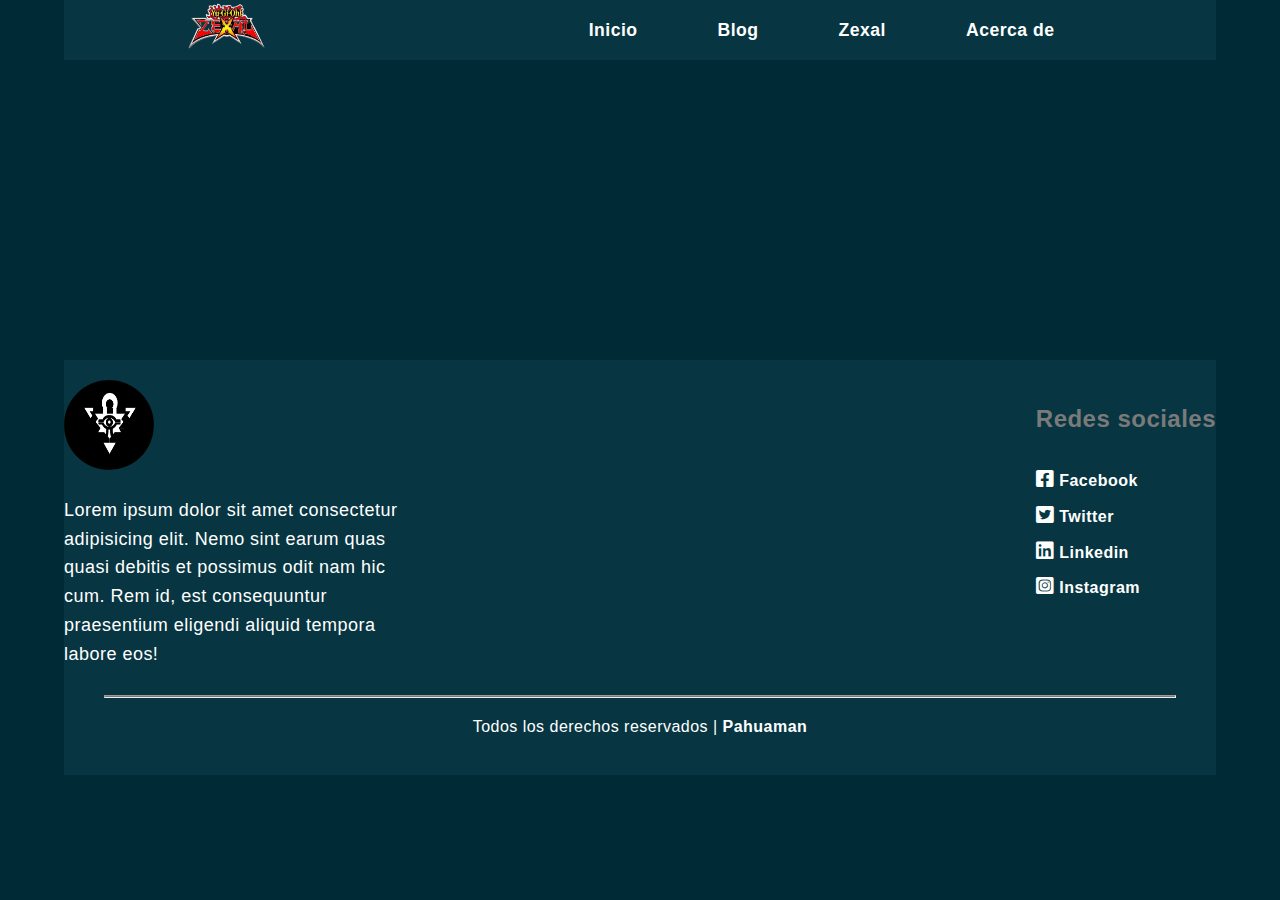
<file: index.html>
<!DOCTYPE html>
<html lang="en">
<head>
    <meta charset="UTF-8">
    <meta http-equiv="X-UA-Compatible" content="IE=edge">
    <meta name="viewport" content="width=device-width, initial-scale=1.0">
    <title>Document</title>

    <!-- Font awesome -->
    <link rel="stylesheet" href="https://cdnjs.cloudflare.com/ajax/libs/font-awesome/5.15.3/css/all.min.css">

    <!-- CSS -->
    <link rel="stylesheet" href="css/style.css">

    <!-- JQuery -->
    <script src="js/jquery-3.3.1.js"></script>

</head>
<body>

    <header>

        <nav>
            
            <a href="index.html"><img src="img/zexalogo.png" alt="logo" class="logo"> </a>
            
            <ul class="enlaces-menu">
                <li><a href="index.html">Inicio</a></li>
                <li><a href="html/blog.html">Blog</a></li>
                <li><a href="html/zexal.html">Zexal</a></li>
                <li><a href="html/acercade.html">Acerca de</a></li>
            </ul>

        </nav>

        <a href="#" class="ham"><i class="fas fa-bars"></i></a>
        
    </header>

    <div class="middle-container">

    </div>

    <footer>
        <div class="container_footer">
            <div class="box_footer">
                <div class="logo">
                    <img src="img/piramide.jpg" alt="" >
                </div>
                <div class="terms">
                    <p>Lorem ipsum dolor sit amet consectetur adipisicing elit. Nemo sint earum quas quasi debitis et possimus odit nam hic cum. Rem id, est 
                        consequuntur praesentium eligendi aliquid tempora labore eos!</p>
                </div>
            </div>

            <div class="box_footer">
                <h2>Redes sociales</h2>
                <a href="#"><i class="fab fa-facebook-square"></i> Facebook</a>
                <a href="#"><i class="fab fa-twitter-square"></i> Twitter</a>
                <a href="#"><i class="fab fa-linkedin"></i> Linkedin</a>
                <a href="#"><i class="fab fa-instagram-square"></i> Instagram</a>
            </div>
        </div>

        <div class="box_copyright">
            <hr>
            <p>Todos los derechos reservados | <b>Pahuaman</b> </p>
        </div>
    </footer>

    <!-- Custom js -->
    <script src="js/main.js"></script>
    
</body>
</html>
</file>
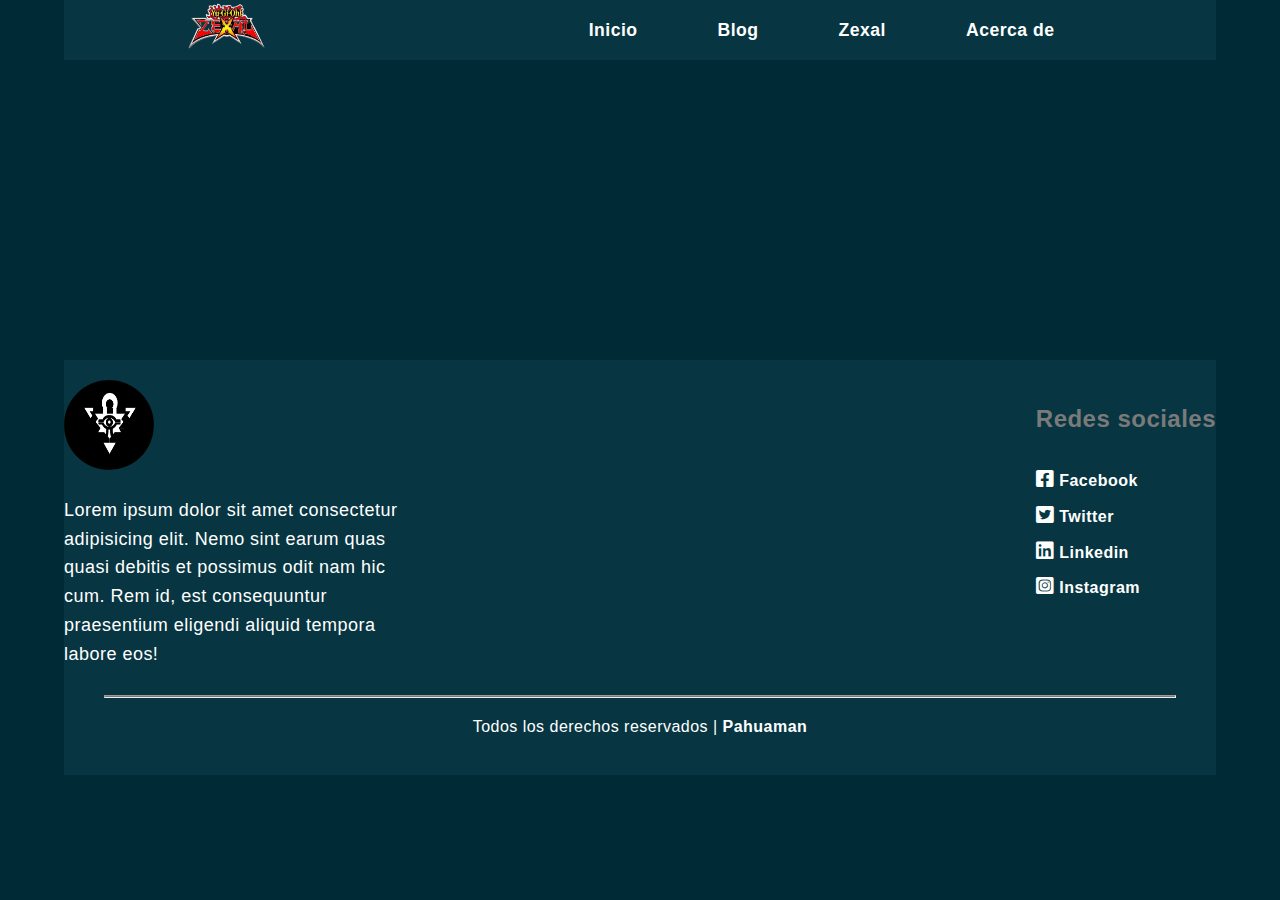
<file: html/acercade.html>
<!DOCTYPE html>
<html lang="en">
<head>
    <meta charset="UTF-8">
    <meta http-equiv="X-UA-Compatible" content="IE=edge">
    <meta name="viewport" content="width=device-width, initial-scale=1.0">
    <title>Document</title>

    <!-- Font awesome -->
    <link rel="stylesheet" href="https://cdnjs.cloudflare.com/ajax/libs/font-awesome/5.15.3/css/all.min.css">

    <!-- CSS -->
    <link rel="stylesheet" href="../css/style.css">

    <!-- JQuery -->
    <script src="../js/jquery-3.3.1.js"></script>

</head>
<body>

    <header>

        <nav>
            
            <a href="../index.html"><img src="../img/zexalogo.png" alt="logo" class="logo"> </a>
            
            <ul class="enlaces-menu">
                <li><a href="../index.html">Inicio</a></li>
                <li><a href="blog.html">Blog</a></li>
                <li><a href="zexal.html">Zexal</a></li>
                <li><a href="acercade.html">Acerca de</a></li>
            </ul>

        </nav>

        <a href="#" class="ham"><i class="fas fa-bars"></i></a>
        
    </header>

    <div class="middle-container">

    </div>

    <footer>
        <div class="container_footer">
            <div class="box_footer">
                <div class="logo">
                    <img src="../img/piramide.jpg" alt="" >
                </div>
                <div class="terms">
                    <p>Lorem ipsum dolor sit amet consectetur adipisicing elit. Nemo sint earum quas quasi debitis et possimus odit nam hic cum. Rem id, est 
                        consequuntur praesentium eligendi aliquid tempora labore eos!</p>
                </div>
            </div>

            <div class="box_footer">
                <h2>Redes sociales</h2>
                <a href="#"><i class="fab fa-facebook-square"></i> Facebook</a>
                <a href="#"><i class="fab fa-twitter-square"></i> Twitter</a>
                <a href="#"><i class="fab fa-linkedin"></i> Linkedin</a>
                <a href="#"><i class="fab fa-instagram-square"></i> Instagram</a>
            </div>
        </div>

        <div class="box_copyright">
            <hr>
            <p>Todos los derechos reservados | <b>Pahuaman</b> </p>
        </div>
    </footer>

    <!-- Custom js -->
    <script src="../js/main.js"></script>
    
</body>
</html>
</file>
<file: css/style.css>
html, body {
    margin: 0; 
    padding: 0; 
    box-sizing: border-box;
}

body {
    width: 100%;
    height: 100%;
    font-family: Verdana, Geneva, Tahoma, sans-serif;
    letter-spacing: 0.03em;
    line-height: 1.6;
    background-color: #002b36;
}

/**** MENU *****/
header {
    width: 90%;
    margin: auto;
    background-color: #073642;
}

header nav {
    display: flex;
    justify-content: space-around;
    align-items: center;
}

header nav a img { width: 5rem; height: 3rem; }

header nav .enlaces-menu { display: flex; }

header nav .enlaces-menu li { padding: 0 40px; list-style: none; }

header nav .enlaces-menu li a {
    display: flex;
    text-decoration: none;
    font-size: 1.1rem;
    color: #fff;
    font-weight: 600;
    transition: 0.3s;
}

header nav .enlaces-menu li a:hover { color: #7a7a7a; }

header  a .fas { 
    display: none;
    color: #fff;
    font-size: 2rem;
    transition: 0.3s;
}

header  a .fas:hover { color: #7a7a7a; }

/******* MIDDLE ********/
.middle-container {
    width: 90%;
    margin: auto;
    height: 300px;
}

/******* FOOTER ********/
footer {
    width: 90%;
    margin: auto;
    padding: 20px 0px;
    background-color: #073642;
    color: #fff;
}

.container_footer {
    display: flex;
    flex-wrap: wrap;
    justify-content: space-between;
    max-width: 1200px;
    margin: auto;
}

.box_footer { display: flex; flex-direction: column; }

.container_footer .box_footer .logo img {
    width: 90px;
    height: 90px;
    border-radius: 50%;
}

.box_footer .terms {
    max-width: 350px;
    font-weight: 500;
    color: #fff;
    font-size: 18px;
}

.box_footer h2 {
    margin-bottom: 20px;
    color: #7a7a7a;
    font-weight: 700;
}

.box_footer a {
    text-decoration: none;
    margin-top: 10px;
    color: #fff;
    font-weight: 600;
    transition: 0.3s;
}

.box_footer a:hover { color: #7a7a7a; }

.box_footer a .fab { font-size: 20px; }

.box_copyright {
    max-width: 1200px;
    margin: auto;
    text-align: center;
    padding: 0px 40px;
}

.box_copyright p { color: #fff; }

.box_copyright hr { height: 1px; background-color: #7a7a7a; }

/******* Responsive ********/
@media screen and (max-width: 900px) {

    /* Responsive */
    header {
        display: flex;
        justify-content: space-around;
        align-items: center;
    }

    header a .fas { display: inline-block; } 

    header nav .enlaces-menu {
        display: none;
        position: absolute;
        flex-direction: column;
        top: 0;
        left: 0;
        background: #073642;
        height: 100%;
        padding: 10px;
        opacity: 0.9;
    }

    header nav .enlaces-menu li { padding: 10px; }
    
    /* Responsive footer */
    .container_footer .box_footer .logo img { width: 65px; height: 65px; }

    footer,
    .box_footer .terms { font-size: .8rem; }

}/*900px*/

@media screen and (max-width: 720px) {

}/*720px*/

header nav .enlaces-menu.activado { display: flex; }
</file>
